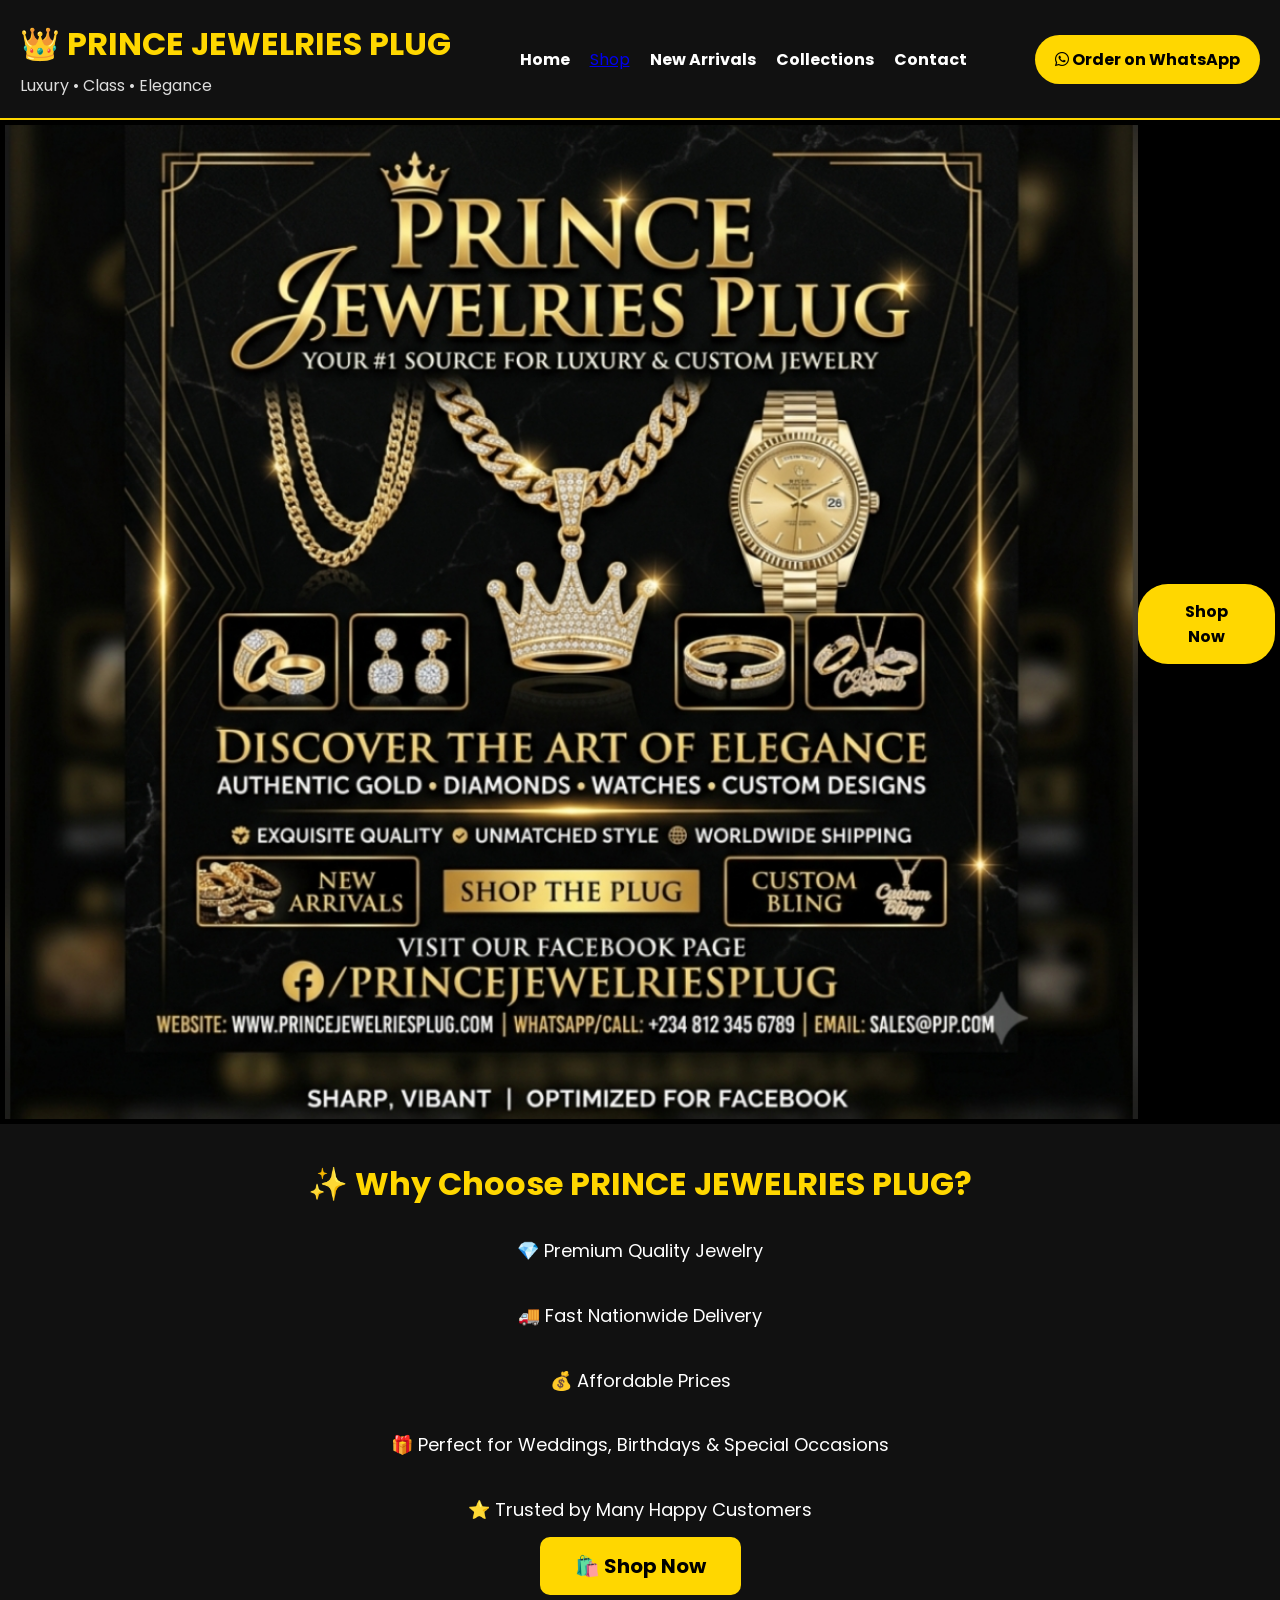
<file: index.html>
<!DOCTYPE html>
<html lang="en">
<head>
<meta charset="UTF-8">
<meta name="viewport" content="width=device-width, initial-scale=1.0">

<title>PRINCE JEWELRIES PLUG | Luxury Jewelry Store</title>

<link rel="stylesheet" href="style.css">

<link rel="preconnect" href="https://fonts.googleapis.com">
<link rel="preconnect" href="https://fonts.gstatic.com" crossorigin>

<link href="https://fonts.googleapis.com/css2?family=Cinzel:wght@500;700&family=Poppins:wght@300;400;500;600&display=swap" rel="stylesheet">

<link rel="stylesheet"
href="https://cdnjs.cloudflare.com/ajax/libs/font-awesome/6.5.2/css/all.min.css">

</head>

<body>

<!-- HEADER START -->

<header>

<div class="logo">

<h1>👑 PRINCE JEWELRIES PLUG</h1>

<p>Luxury • Class • Elegance</p>

</div>

<nav>

<ul>

<li><a href="#">Home</a></li>

<a href="shop.html">Shop</a>

<li><a href="#">New Arrivals</a></li>

<li><a href="#">Collections</a></li>

<li><a href="#">Contact</a></li>

</ul>

</nav>

<a href="https://wa.me/2348145891674"
class="whatsapp-btn">
<i class="fab fa-whatsapp"></i>
Order on WhatsApp
</a>

</header>

<!-- HERO SECTION -->

<section class="hero">

<img src="assets/Screenshot_20260713-003255.jpg"
alt="PRINCE JEWELRIES PLUG Banner"
style="width:100%;height:auto;display:block;">

<div class="hero-content" style="text-align:center;padding:0;">

<a href="shop.html" class="shop-btn">
Shop Now
</a>

</div>

</section>

<!-- FEATURED PRODUCTS START -->
<section style="background:#111;padding:10px 20px 40px 20px;text-align:center;margin-top:0;">
<h2 style="color:gold;font-size:32px;">
✨ Why Choose PRINCE JEWELRIES PLUG?
</h2>

<p style="color:white;font-size:18px;max-width:800px;margin:auto;line-height:1.8;">

💎 Premium Quality Jewelry <br><br>

🚚 Fast Nationwide Delivery <br><br>

💰 Affordable Prices <br><br>

🎁 Perfect for Weddings, Birthdays & Special Occasions <br><br>

⭐ Trusted by Many Happy Customers

</p>

<br>

<a href="shop.html" style="background:gold;color:black;padding:15px 35px;text-decoration:none;font-size:20px;font-weight:bold;border-radius:10px;">

🛍️ Shop Now

</a>

</section>
</file>
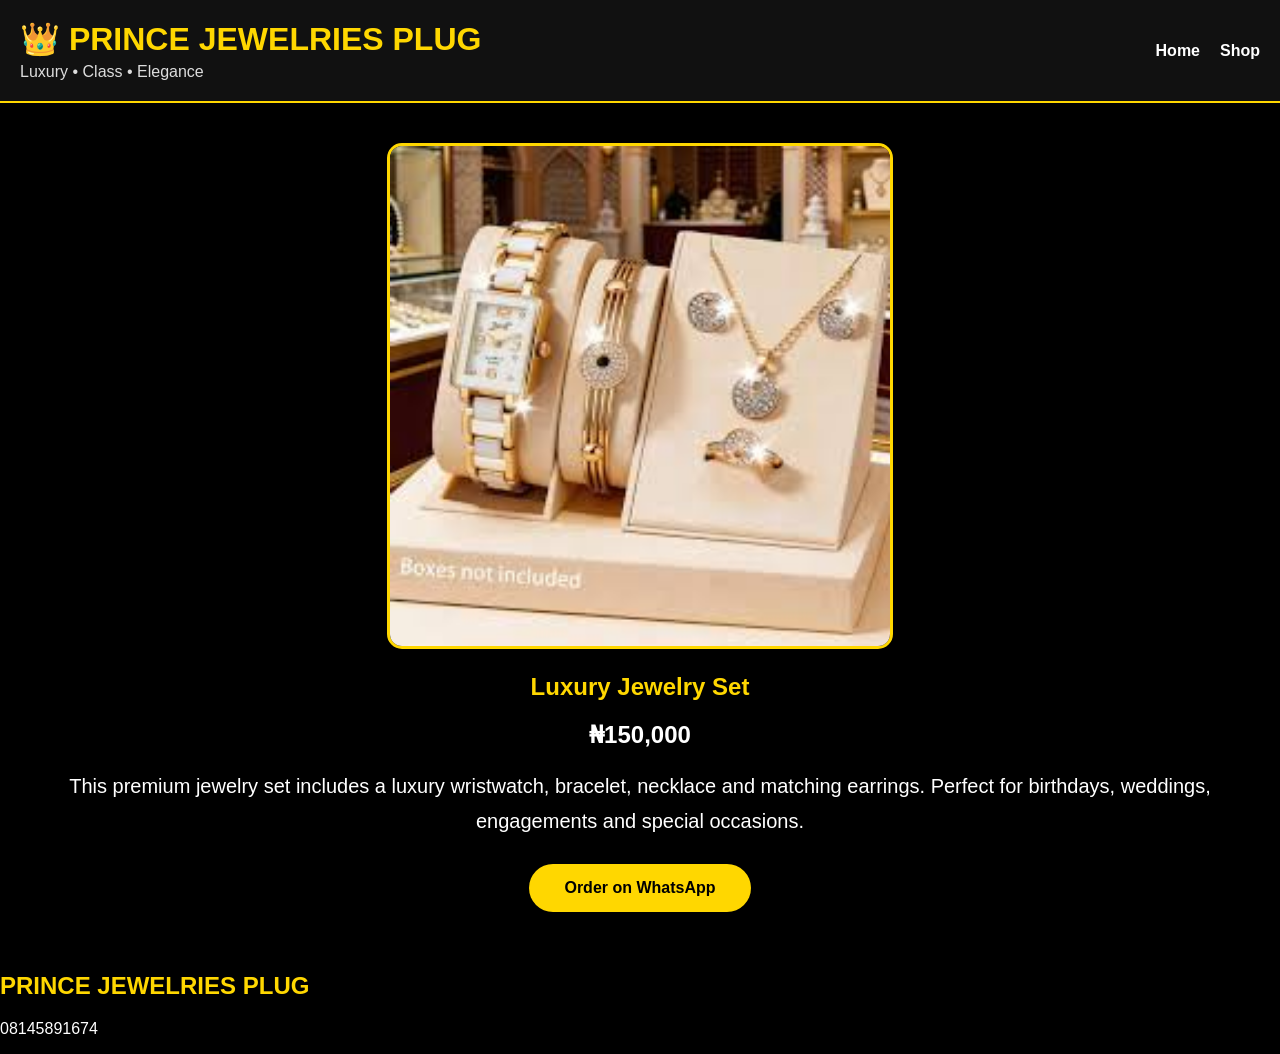
<file: product.html>
<!DOCTYPE html>
<html lang="en">
<head>
<meta charset="UTF-8">
<meta name="viewport" content="width=device-width, initial-scale=1.0">
<title>Product Details | PRINCE JEWELRIES PLUG</title>

<link rel="stylesheet" href="style.css">

</head>

<body>

<header>

<div class="logo">
<h1>👑 PRINCE JEWELRIES PLUG</h1>
<p>Luxury • Class • Elegance</p>
</div>

<nav>
<ul>
<li><a href="index.html">Home</a></li>
<li><a href="shop.html">Shop</a></li>
</ul>
</nav>

</header>

<section style="padding:40px;text-align:center;">

<img src="assets/images%20(62).jpeg"
style="width:90%;max-width:500px;border-radius:15px;border:3px solid gold;">

<h1 style="color:gold;">
Luxury Jewelry Set
</h1>

<h2 style="color:white;">
₦150,000
</h2>

<p style="font-size:20px;line-height:35px;">
This premium jewelry set includes a luxury wristwatch,
bracelet, necklace and matching earrings.
Perfect for birthdays, weddings, engagements and special occasions.
</p>

<a href="https://wa.me/2348145891674?text=Hello%20PRINCE%20JEWELRIES%20PLUG,%20I%20want%20to%20order%20the%20Luxury%20Jewelry%20Set."
class="shop-btn">

Order on WhatsApp

</a>

</section>

<footer>

<h2 style="color:gold;">
PRINCE JEWELRIES PLUG
</h2>

<p>08145891674</p>

</footer>

</body>
</html>
</file>
<file: style.css>
body{
margin:0;
padding:0;
font-family:'Poppins',sans-serif;
background:#000;
color:#fff;
}

header{
display:flex;
justify-content:space-between;
align-items:center;
padding:20px;
background:#111;
border-bottom:2px solid gold;
flex-wrap:wrap;
}

.logo h1{
color:gold;
margin:0;
font-size:32px;
}

.logo p{
margin:5px 0 0;
color:#ddd;
}

nav ul{
display:flex;
list-style:none;
padding:0;
margin:0;
gap:20px;
}

nav ul li a{
color:white;
text-decoration:none;
font-weight:bold;
}

nav ul li a:hover{
color:gold;
}

.whatsapp-btn{
background:gold;
color:black;
padding:12px 20px;
border-radius:30px;
text-decoration:none;
font-weight:bold;
}

.hero{
height:auto;
display:flex;
justify-content:center;
align-items:center;
text-align:center;
padding:5px;
background:linear-gradient(rgba(0,0,0,.7),rgba(0,0,0,.7));
}

.hero h2{
font-size:48px;
color:gold;
margin-bottom:20px;
}

.hero p{
font-size:20px;
max-width:700px;
margin:auto;
}

.shop-btn{
display:inline-block;
margin-top:5px;
padding:15px 35px;
background:gold;
color:black;
text-decoration:none;
font-weight:bold;
border-radius:30px;
}

.shop-btn:hover{
background:white;
  .products{
display:grid;
grid-template-columns:repeat(auto-fit,minmax(250px,1fr));
gap:25px;
padding:40px;
}

.product{
background:#111;
border:2px solid gold;
border-radius:15px;
padding:20px;
text-align:center;
transition:.3s;
}

.product:hover{
transform:translateY(-8px);
box-shadow:0 0 20px gold;
}

.product img{
width:100%;
height:250px;
object-fit:cover;
border-radius:10px;
}

.product h3{
color:gold;
margin-top:15px;
}

.product h2{
color:#fff;
font-size:28px;
}

footer{
background:#111;
padding:40px;
text-align:center;
margin-top:40px;
border-top:2px solid gold;
}
}
.facebook-btn{
display:inline-block;
background:#1877F2;
color:white;
padding:12px 20px;
border-radius:8px;
text-decoration:none;
font-weight:bold;
margin-top:10px;
}
</file>
